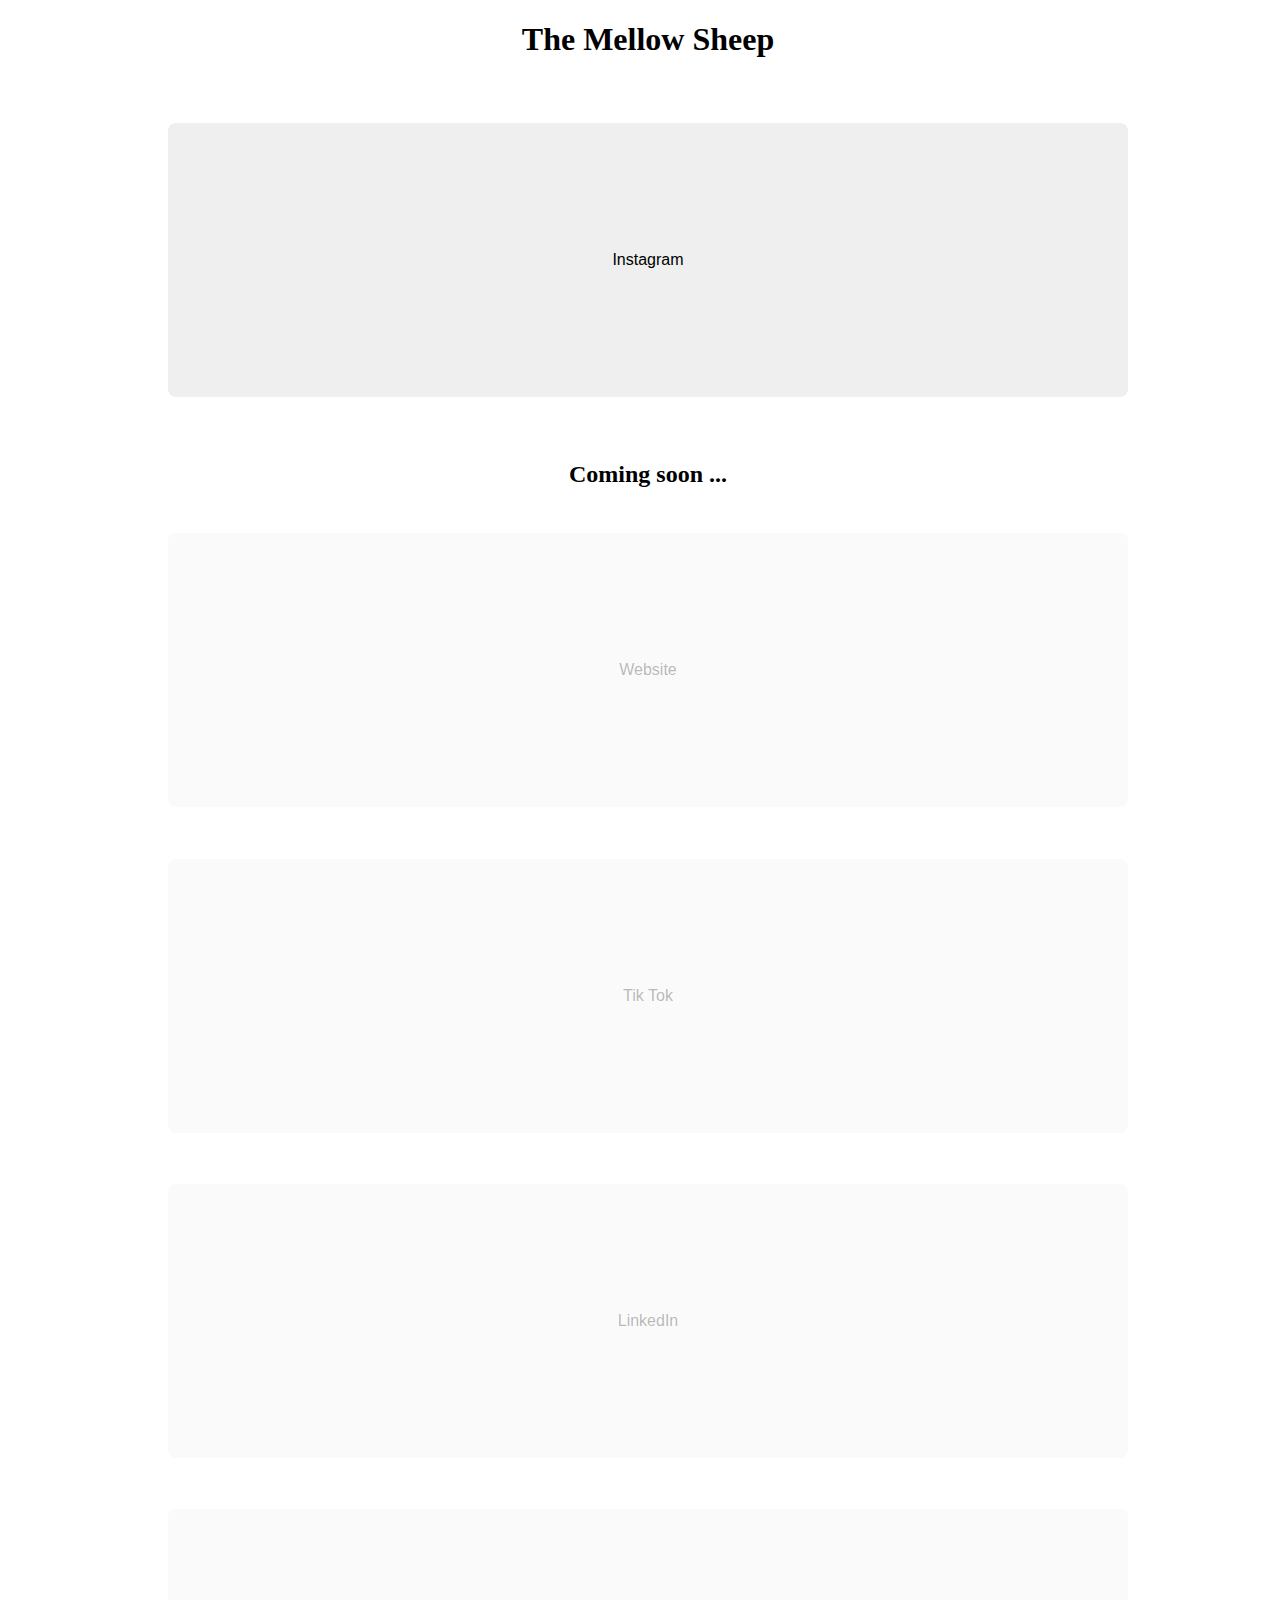
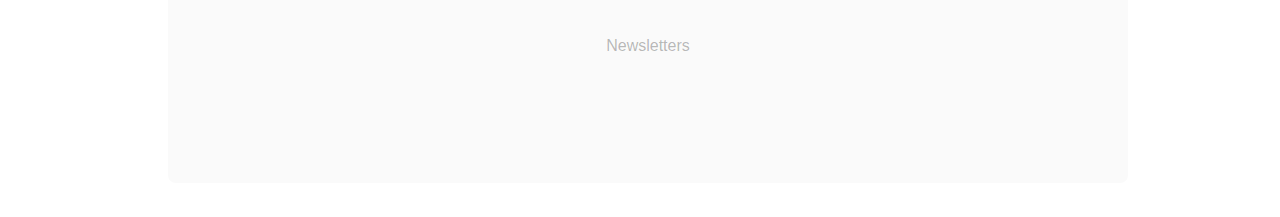
<file: index.html>
<!doctype html>
<html lang="fr">
    <head>
        <meta charset="utf-8">
        <meta name="viewport" content="width=device-width, initial-scale=1.0">
        <!-- <meta http-equiv="Refresh" content="0; url=//www.w3docs.com" /> -->

        <title>The Mellow Sheep</title>

        <link rel="stylesheet" type="text/css" href="graphic_chart.css">
    </head>

    <body>
        <h1>The Mellow Sheep</h1>
        <br/>

        <!-- ^^ header ^^ -->

        <!-- TODO : add icon for each social media
            => database / class ? name | logo | background | link | ongoing -->

        <div id="operational">
            <script type="module">                
                import {addButtons} from "./social_media.js";
                let operational = [["Instagram", "https://www.instagram.com/themellowsheep/"]];
                addButtons(operational, false);
            </script>
        </div>
        
        <div id="ongoing">
            <br/>
            <h2> Coming soon ... </h2>

            <script type="module">                
                import {addButtons} from "./social_media.js";
                let ongoing = [["Website", "www.themellowsheep.com"], ["Tik Tok", null], ["LinkedIn", null], ["Newsletters", null]]; 
                addButtons(ongoing, true);
            </script>

        </div>
    </body>
</html>
</file>
<file: graphic_chart.css>
body {
    text-align: center;
    width: 100%;
}

button {
    border: none;
    border-radius: 8px;

    padding: 10%;
    width: 75%;
    margin: 2%;

    font-size: 100%;
}

button:hover{
    background-color: grey;
    color: white;
    
}
</file>
